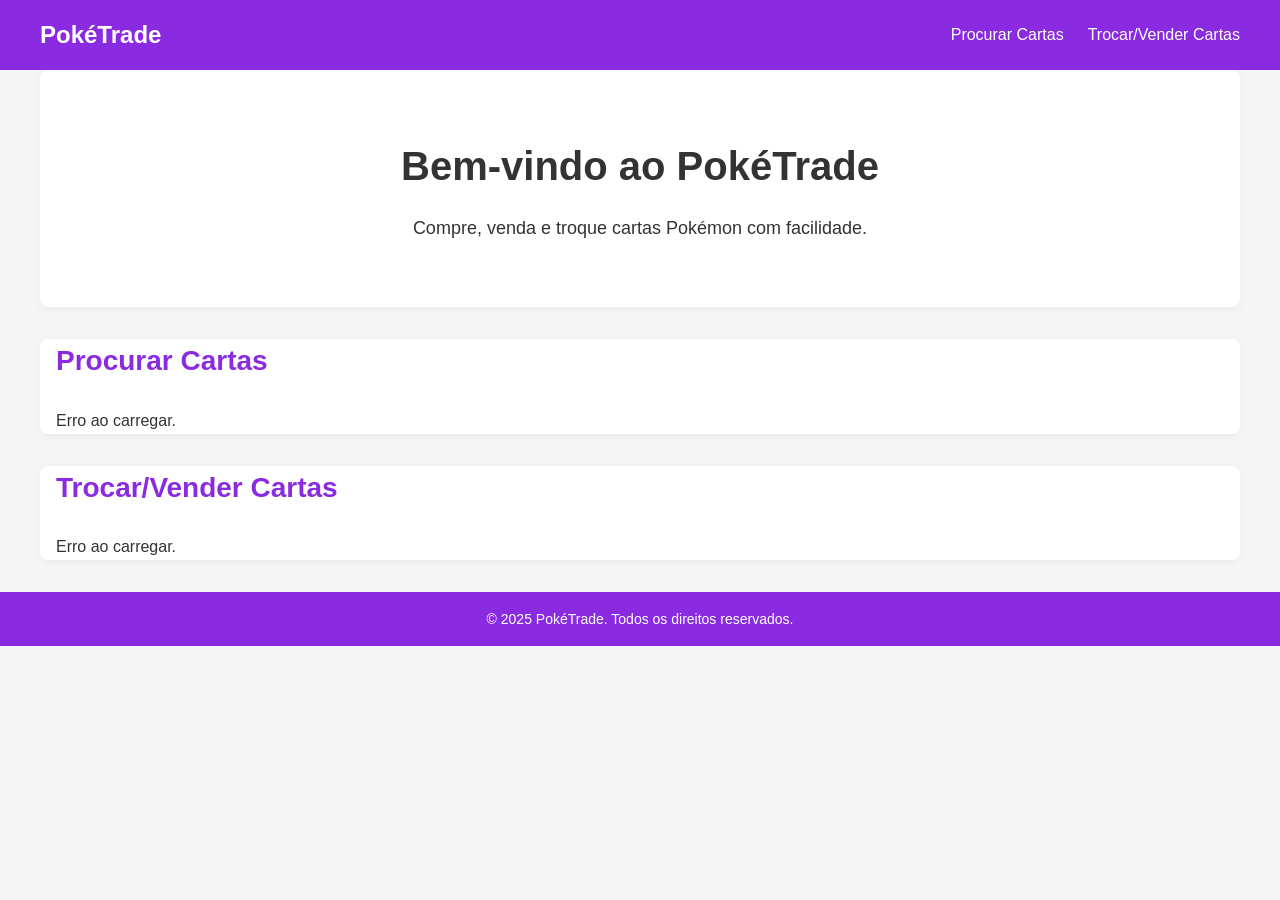
<file: index.html>
<!DOCTYPE html>
<html lang="pt-BR">
<head>
  <meta charset="UTF-8" />
  <meta name="viewport" content="width=device-width, initial-scale=1.0" />
  <title>PokéTrade</title>
  <link rel="stylesheet" href="styles.css" />
</head>
<body>
  <header>
    <nav class="navbar">
      <div class="logo">PokéTrade</div>
      <ul class="nav-links">
        <li><a href="#procurar">Procurar Cartas</a></li>
        <li><a href="#trocar">Trocar/Vender Cartas</a></li>
      </ul>
      <button class="menu-toggle" aria-label="Abrir menu">☰</button>
    </nav>
  </header>

  <main>
    <section id="hero">
      <h1>Bem-vindo ao PokéTrade</h1>
      <p>Compre, venda e troque cartas Pokémon com facilidade.</p>
    </section>

    <section id="procurar">
      <h2>Procurar Cartas</h2>
      <!-- Aqui vamos injetar as cartas que você está procurando -->
      <div id="procuro-list" class="card-container"></div>
    </section>

    <section id="trocar">
      <h2>Trocar/Vender Cartas</h2>
      <!-- Aqui vamos injetar as cartas que você oferece -->
      <div id="troco-list" class="card-container"></div>
    </section>
  </main>

  <footer>
    <p>© 2025 PokéTrade. Todos os direitos reservados.</p>
  </footer>

  <script src="script.js"></script>
</body>
</html>
</file>
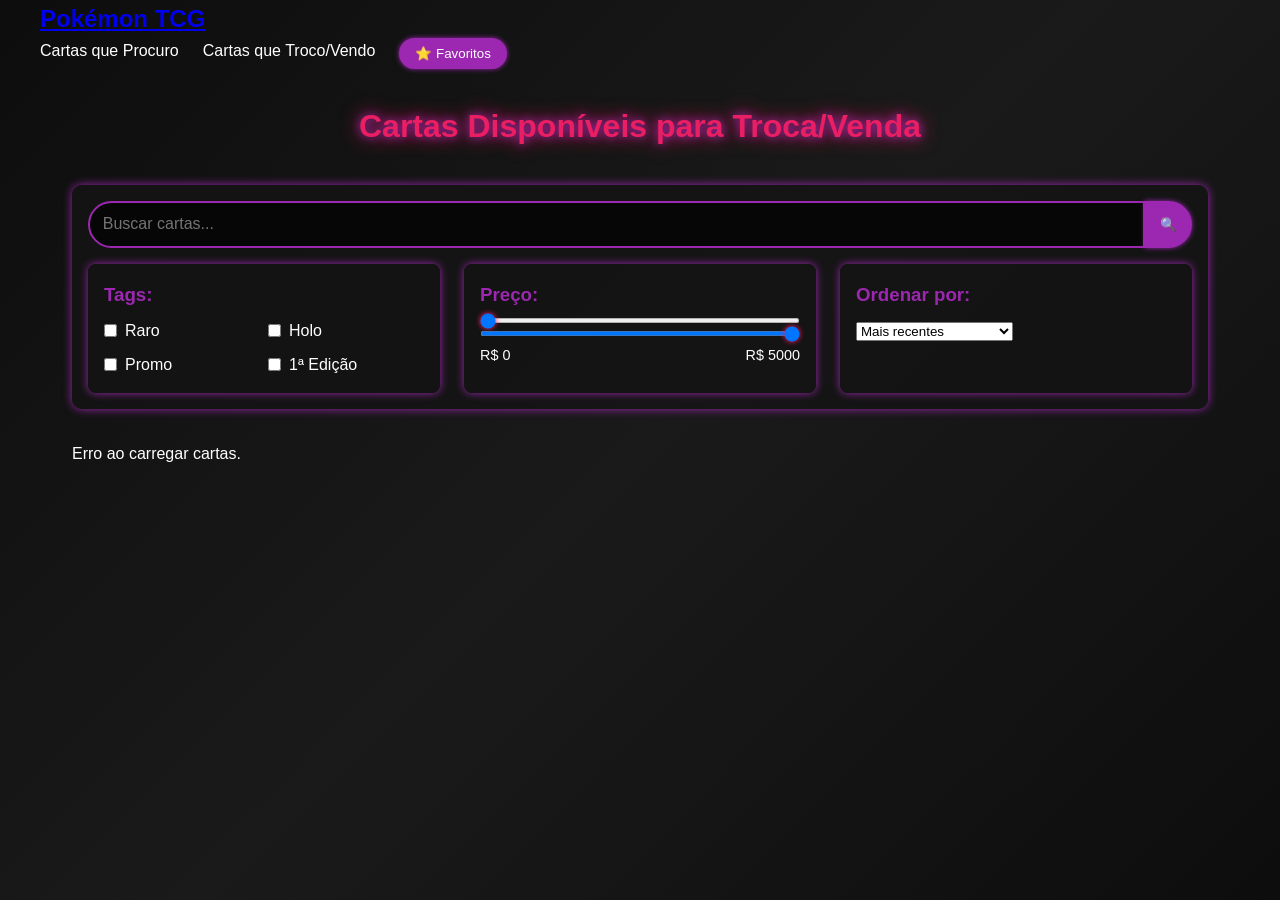
<file: Trocar/index.html>
<!DOCTYPE html>
<html lang="pt-BR">
<head>
    <meta charset="UTF-8" />
    <meta name="viewport" content="width=device-width, initial-scale=1.0" />
    <title>Cartas para Troca/Venda - PokéTrade</title>
    <link rel="stylesheet" href="../styles.css" />
    <link rel="stylesheet" href="trocar.css" />
</head>
<body>
    <div class="background"></div>
    <nav class="navbar">
        <div class="nav-container">
            <a href="../index.html" class="logo">Pokémon TCG</a>
            <div class="nav-links">
                <a href="../procurar/index.html" class="nav-link">Cartas que Procuro</a>
                <a href="index.html" class="nav-link active">Cartas que Troco/Vendo</a>
                <button id="favoritesButton">⭐ Favoritos</button>
            </div>
        </div>
    </nav>

    <main class="container">
        <h1 class="page-title">Cartas Disponíveis para Troca/Venda</h1>
        
        <div class="controls-container">
            <div class="search-bar">
                <input type="text" id="searchInput" placeholder="Buscar cartas..." list="cardSuggestions" />
                <datalist id="cardSuggestions"></datalist>
                <button id="searchButton">🔍</button>
            </div>
            
            <div class="filters">
                <!-- Tags -->
                <div class="filter-group">
                    <h3>Tags:</h3>
                    <div class="tag-filters">
                        <label><input type="checkbox" name="tag" value="Raro" /> Raro</label>
                        <label><input type="checkbox" name="tag" value="Holo" /> Holo</label>
                        <label><input type="checkbox" name="tag" value="Promo" /> Promo</label>
                        <label><input type="checkbox" name="tag" value="1ª Edição" /> 1ª Edição</label>
                    </div>
                </div>
                <!-- Preço -->
                <div class="filter-group">
                    <h3>Preço:</h3>
                    <div class="price-range">
                        <input type="range" id="priceMin" min="0" max="5000" value="0" />
                        <input type="range" id="priceMax" min="0" max="5000" value="5000" />
                        <div class="price-labels">
                            <span id="minPriceLabel">R$ 0</span>
                            <span id="maxPriceLabel">R$ 5000</span>
                        </div>
                    </div>
                </div>
                <!-- Ordem -->
                <div class="filter-group">
                    <h3>Ordenar por:</h3>
                    <select id="sortOrder">
                        <option value="recentes">Mais recentes</option>
                        <option value="preco_asc">Preço: Menor → Maior</option>
                        <option value="preco_desc">Preço: Maior → Menor</option>
                        <option value="nome_asc">Nome (A-Z)</option>
                        <option value="nome_desc">Nome (Z-A)</option>
                    </select>
                </div>
            </div>
        </div>

        <div class="cards-grid" id="cardsContainer">
            <div class="loading">Carregando cartas...</div>
        </div>

        <div class="pagination" id="paginationControls"></div>
    </main>

    <script src="js/trocar.js"></script>
</body>
</html>
</file>
<file: styles.css>
/* Variables */
:root {
    --primary-color: #8A2BE2;
    --bg-color: #f5f5f5;
    --text-color: #333;
    --card-bg: #fff;
    --card-shadow: rgba(0, 0, 0, 0.05);
  }
  
  /* Reset básico */
  * {
    margin: 0;
    padding: 0;
    box-sizing: border-box;
  }
  
  body {
    font-family: 'Inter', sans-serif;
    color: var(--text-color);
    background: var(--bg-color);
    line-height: 1.6;
  }
  
  header {
    background: var(--primary-color);
    color: #fff;
    padding: 1rem;
    position: sticky;
    top: 0;
    z-index: 1000;
  }
  
  .navbar {
    display: flex;
    align-items: center;
    justify-content: space-between;
    max-width: 1200px;
    margin: 0 auto;
  }
  
  .logo {
    font-size: 1.5rem;
    font-weight: bold;
  }
  
  .nav-links {
    list-style: none;
    display: flex;
    gap: 1.5rem;
  }
  
  .nav-links a {
    color: #fff;
    text-decoration: none;
    font-weight: 500;
  }
  
  .menu-toggle {
    display: none;
    font-size: 1.5rem;
    background: none;
    border: none;
    color: #fff;
    cursor: pointer;
  }
  
  /* Hero */
  #hero {
    text-align: center;
    padding: 4rem 1rem;
    background: var(--card-bg);
    margin-bottom: 2rem;
  }
  
  #hero h1 {
    font-size: 2.5rem;
    margin-bottom: 1rem;
  }
  
  #hero p {
    font-size: 1.125rem;
  }
  
  /* Sections */
  section {
    max-width: 1200px;
    margin: 0 auto 2rem;
    padding: 0 1rem;
    background: var(--card-bg);
    border-radius: 8px;
    box-shadow: 0 2px 8px var(--card-shadow);
  }
  
  section h2 {
    font-size: 1.75rem;
    margin: 1.5rem 0;
    color: var(--primary-color);
  }
  
  footer {
    text-align: center;
    padding: 1rem;
    font-size: 0.875rem;
    background: var(--primary-color);
    color: #fff;
  }
  
  /* Responsividade */
  @media (max-width: 768px) {
    .nav-links {
      position: absolute;
      top: 100%;
      right: 0;
      background: var(--primary-color);
      flex-direction: column;
      width: 200px;
      transform: translateX(100%);
      transition: transform 0.3s ease-in-out;
    }
    .nav-links.active {
      transform: translateX(0);
    }
    .menu-toggle {
      display: block;
    }
  }
</file>
<file: Trocar/trocar.css>
/* Fundo estilizado: fundo preto com efeito neon */
body {
    margin: 0;
    padding: 0;
    background: #000;
    color: #fff;
    font-family: 'Inter', sans-serif;
    position: relative;
}

.background {
    position: fixed;
    top: 0;
    left: 0;
    width: 100%;
    height: 100%;
    background: linear-gradient(135deg, #0d0d0d 0%, #1a1a1a 50%, #0d0d0d 100%);
    z-index: -1;
}

:root {
  --neon-purple: #9c27b0;
  --neon-pink: #e91e63;
  --card-bg-dark: rgba(20, 20, 20, 0.8);
}

.container {
    max-width: 1200px;
    margin: 0 auto;
    padding: 2rem;
}

.page-title {
    color: var(--neon-pink);
    text-align: center;
    margin-bottom: 2rem;
    text-shadow: 0 0 10px var(--neon-purple), 0 0 20px var(--neon-pink);
}

.controls-container {
    margin-bottom: 2rem;
    background: var(--card-bg-dark);
    padding: 1rem;
    border-radius: 10px;
    box-shadow: 0 0 10px var(--neon-purple);
}

.search-bar {
    display: flex;
    margin-bottom: 1rem;
    position: relative;
}

#searchInput {
    flex: 1;
    padding: 0.8rem;
    border-radius: 25px 0 0 25px;
    border: 2px solid var(--neon-purple);
    background: rgba(0, 0, 0, 0.7);
    color: #fff;
    font-size: 1rem;
}

#searchButton {
    padding: 0.8rem;
    border-radius: 0 25px 25px 0;
    border: 2px solid var(--neon-purple);
    background: var(--neon-purple);
    color: #fff;
    cursor: pointer;
    box-shadow: 0 0 5px var(--neon-purple);
}

#cardSuggestions {
    position: absolute;
    top: 100%;
    left: 0;
    right: 0;
    background: #222;
    border-radius: 0 0 10px 10px;
    z-index: 1000;
}

#cardSuggestions option {
    padding: 0.5rem;
    color: #fff;
    cursor: pointer;
}

#cardSuggestions option:hover {
    background: var(--neon-purple);
}

.filters {
    display: grid;
    grid-template-columns: repeat(auto-fit, minmax(250px, 1fr));
    gap: 1.5rem;
    margin-top: 1rem;
}

.filter-group {
    background: var(--card-bg-dark);
    padding: 1rem;
    border-radius: 8px;
    box-shadow: 0 0 8px var(--neon-purple);
}

.filter-group h3 {
    color: var(--neon-purple);
    margin-bottom: 0.5rem;
}

.tag-filters {
    display: grid;
    grid-template-columns: repeat(2, 1fr);
    gap: 0.5rem;
}

.tag-filters label {
    color: #fff;
    display: flex;
    align-items: center;
    gap: 0.5rem;
}

.price-range {
    display: flex;
    flex-direction: column;
    gap: 0.5rem;
}

.price-range input[type="range"] {
    width: 100%;
    height: 5px;
    background: #444;
    border-radius: 5px;
    outline: none;
}

.price-range input[type="range"]::-webkit-slider-thumb {
    -webkit-appearance: none;
    width: 15px;
    height: 15px;
    background: var(--neon-pink);
    border-radius: 50%;
    cursor: pointer;
    box-shadow: 0 0 5px var(--neon-pink);
}

.price-labels {
    display: flex;
    justify-content: space-between;
    color: #fff;
    font-size: 0.9rem;
}

.cards-grid {
    display: grid;
    grid-template-columns: repeat(auto-fill, minmax(200px, 1fr));
    gap: 1rem;
}

.card {
    position: relative;
    background: var(--card-bg-dark);
    border-radius: 8px;
    overflow: hidden;
    box-shadow: 0 0 8px var(--neon-purple);
    transition: transform 0.2s;
}

.card:hover {
    transform: translateY(-5px) scale(1.02);
}

.card img {
    width: 100%;
    display: block;
    filter: drop-shadow(0 0 5px var(--neon-purple));
}

.card-info {
    padding: 0.75rem;
}

.card-info h3 {
    margin-bottom: 0.5rem;
    font-size: 1.1rem;
}

.card-info p {
    font-size: 0.9rem;
    margin-bottom: 0.25rem;
}

.favorite-button {
    position: absolute;
    top: 10px;
    left: 10px;
    background: none;
    border: none;
    cursor: pointer;
    font-size: 1.5rem;
    color: #ffeb3b;
    transition: color 0.3s;
}

.favorite-button.active,
.favorite-button:hover {
    color: #ffd700;
}

.pagination {
    display: flex;
    justify-content: center;
    gap: 0.5rem;
    margin-top: 1.5rem;
}

.pagination button {
    padding: 0.5rem 0.75rem;
    border: none;
    background: var(--neon-purple);
    color: white;
    border-radius: 4px;
    cursor: pointer;
    box-shadow: 0 0 5px var(--neon-purple);
}

.pagination button.disabled {
    opacity: 0.5;
    cursor: default;
}

#favoritesButton {
    background: var(--neon-purple);
    border: none;
    padding: 0.5rem 1rem;
    border-radius: 20px;
    color: white;
    cursor: pointer;
    transition: opacity 0.3s;
    box-shadow: 0 0 5px var(--neon-purple);
}

#favoritesButton:hover {
    opacity: 0.8;
}
</file>
